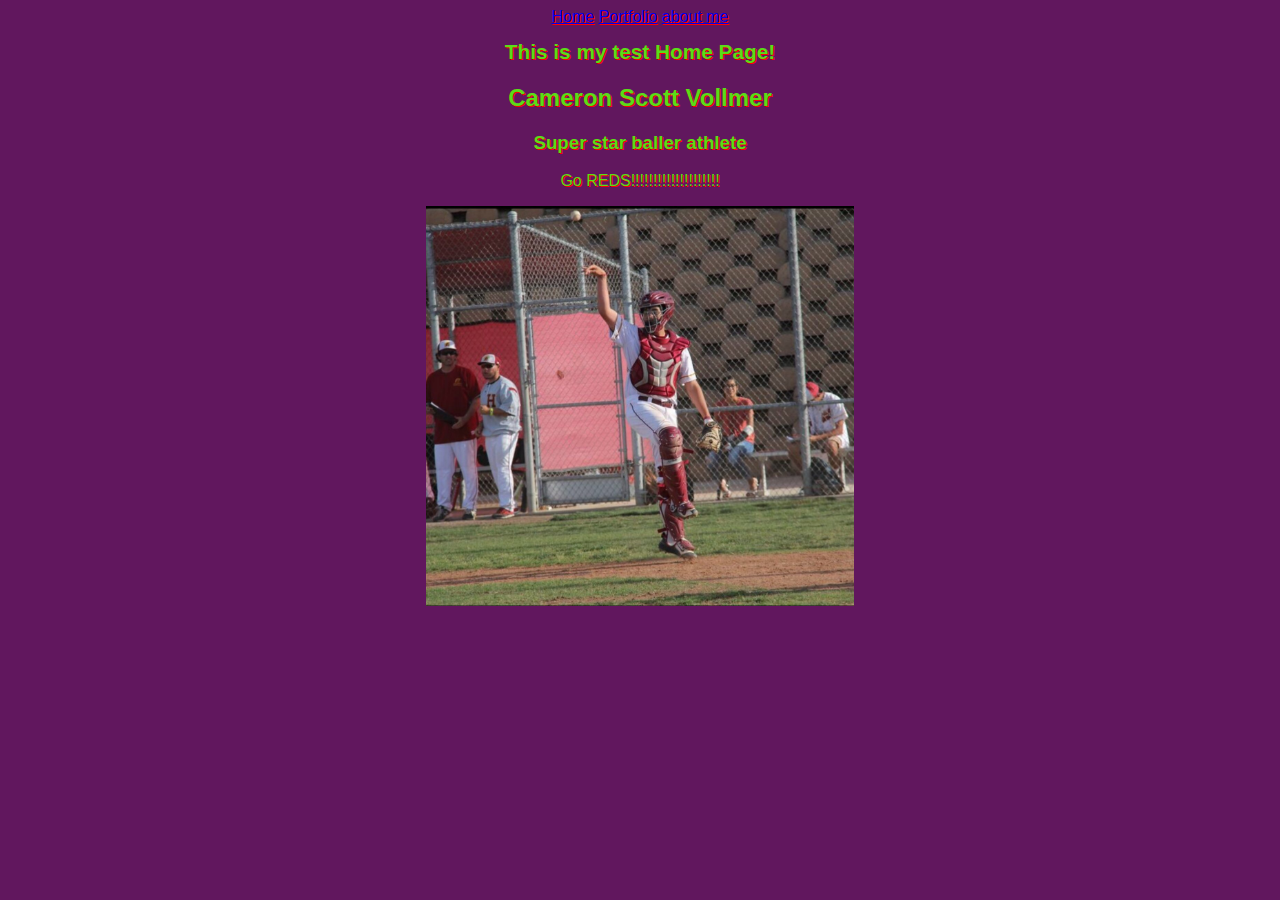
<file: index.html>
<!doctype html>
<html lang="en">
  <head>
    <meta charset="utf-8">
    <title>Lil UZI Stay being trash</title>
    <link href="css.css" rel="stylesheet" type="text/css">
  </head>
  <body>
    <a href="index.html">Home</a>
    <a href="portfolio.html">Portfolio</a>
    <a href="aboutme.html">about me</a>
    <center><h1>This is my test Home Page!</h1><center>
    <h2>Cameron Scott Vollmer</h2>
    <h3>Super star baller athlete</h3>
    <p>Go REDS!!!!!!!!!!!!!!!!!!!!</p>
    <img src="images/baller cam.JPG" height="400">
  </body>
</html>
</file>
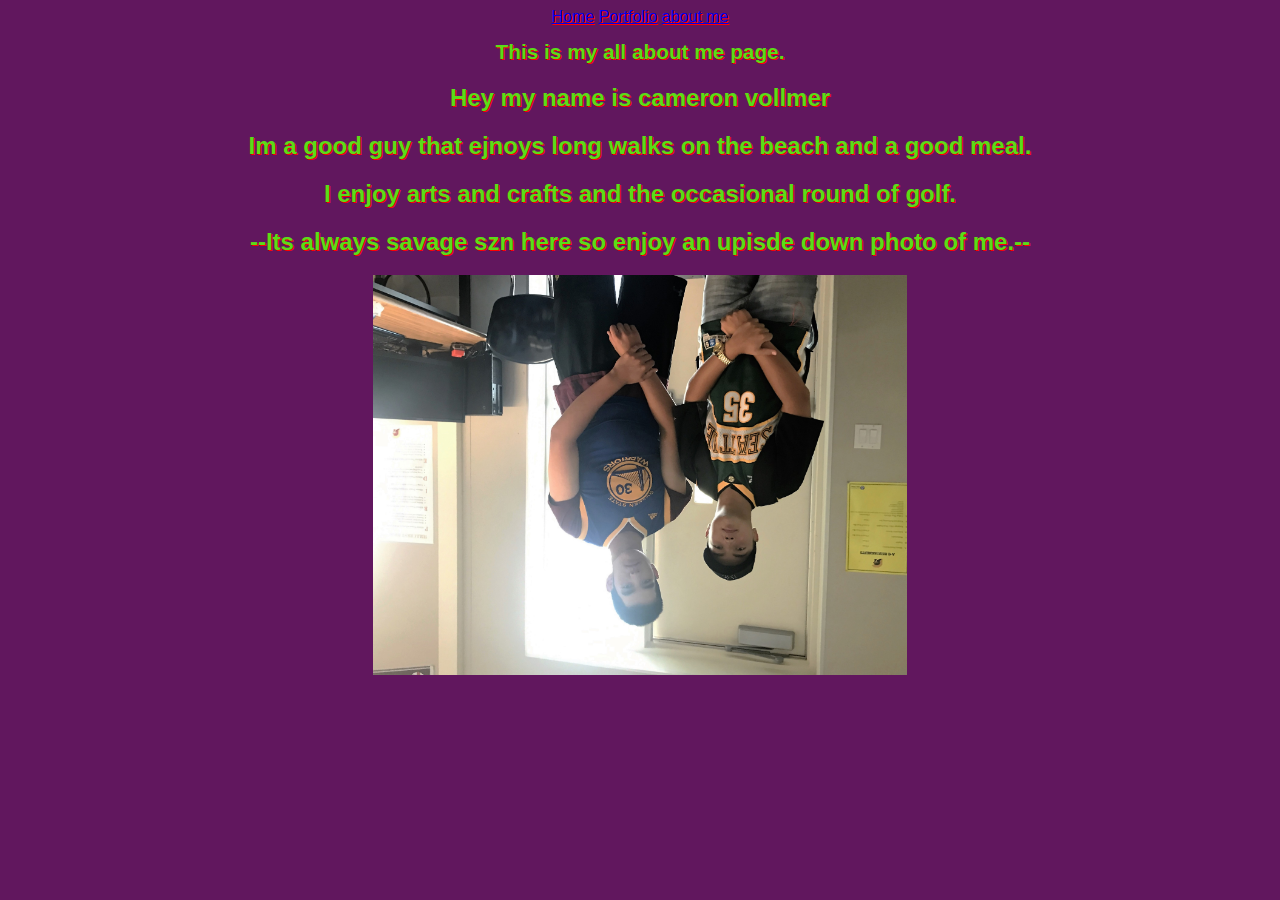
<file: aboutme.html>
<!doctype html>
<html lang="en">
  <head>
    <meta charset="utf-8">
    <title>Lil UZI Stay being trash</title>
    <link href="css.css" rel="stylesheet" type="text/css">
  </head>
  <body>
    <a href="index.html">Home</a>
    <a href="portfolio.html">Portfolio</a>
    <a href="aboutme.html">about me</a>
    <center>
      <h1>This is my all about me page.</h1>
    <h2>Hey my name is cameron vollmer</h2>
    <h2>Im a good guy that ejnoys long walks on the beach and a good meal.</h2>
    <h2>I enjoy arts and crafts and the occasional round of golf.</h2>
    <h2>--Its always savage szn here so enjoy an upisde down photo of me.--</h2>
    <img src="images/vol.jpg" height="400"> 
    </center>
  </body>
</html>
</file>
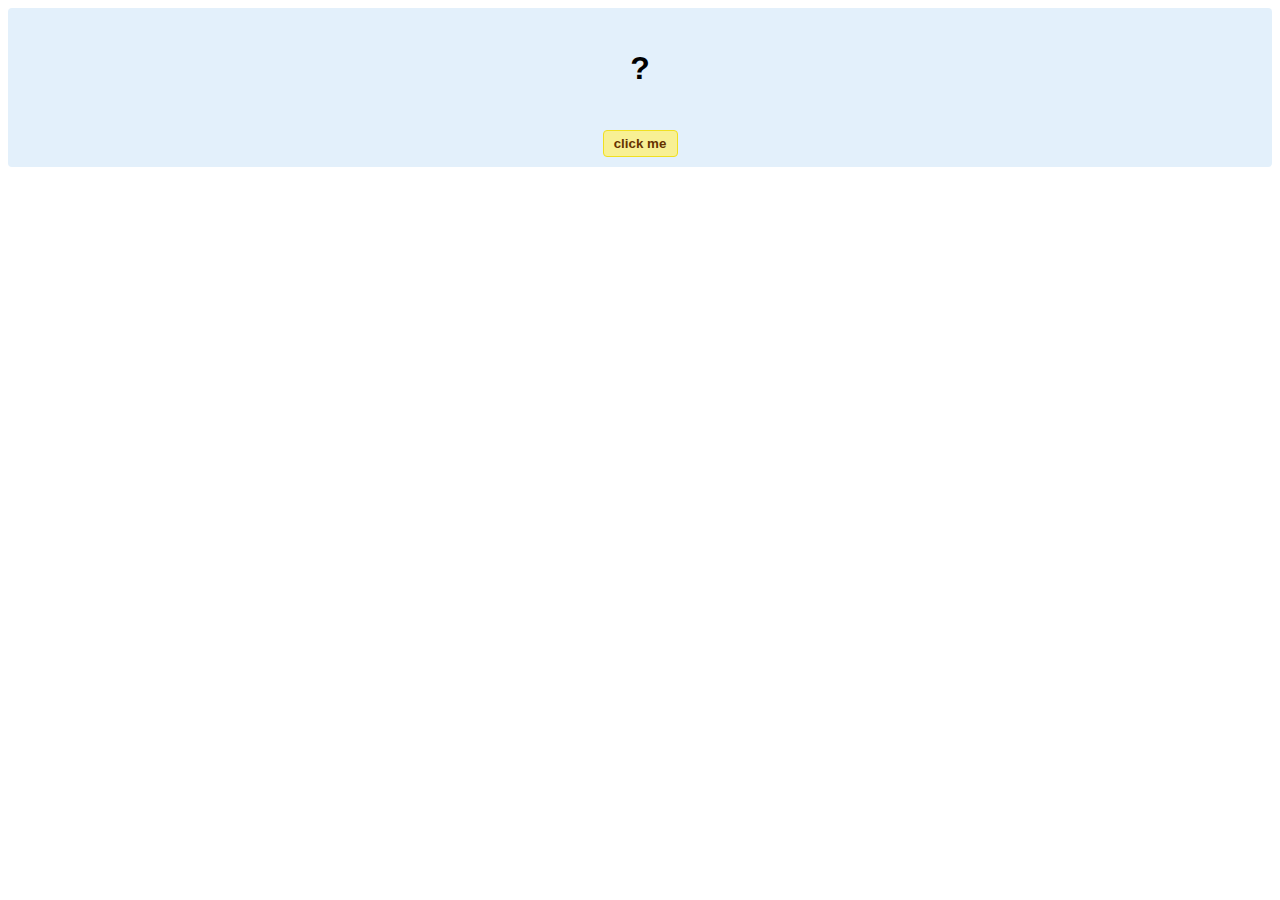
<file: hello-world.html>
<!DOCTYPE html>
<!-- HTML5 Hello world by kirupa - http://www.kirupa.com/html5/getting_your_feet_wet_html5_pg1.htm -->
<html lang="en-us">

<head>
<meta charset="utf-8">
<title>Hello...</title>
<style type="text/css">
#mainContent {
	font-family: Arial, Helvetica, sans-serif;
	font-size: xx-large;
	font-weight: bold;
	background-color: #E3F0FB;
	border-radius: 4px;
	padding: 10px;
	text-align: center;
}
.buttonStyle {
	border-radius: 4px;
	border: thin solid #F0E020;
	padding: 5px;
	background-color: #F8F094;
	font-family: "Segoe UI", Tahoma, Geneva, Verdana, sans-serif;
	font-weight: bold;
	color: #663300;
	width: 75px;
}

.buttonStyle:hover {
	border: thin solid #FFCC00;
	background-color: #FCF9D6;
	color: #996633;
	cursor: pointer;
}
.buttonStyle:active {
	border: thin solid #99CC00;
	background-color: #F5FFD2;
	color: #669900;
	cursor: pointer;
}

</style>
</head>

<body>
<div id="mainContent">
<p id="helloText">?</p>
<button id="clickButton" class="buttonStyle">click me</button>
</div>
<script> 
var myButton = document.getElementById("clickButton");
var myText = document.getElementById("helloText");

myButton.addEventListener('click', doSomething, false)

function doSomething() {
	myText.textContent = "hello, world!";
}
</script>

</body>
</html>
</file>
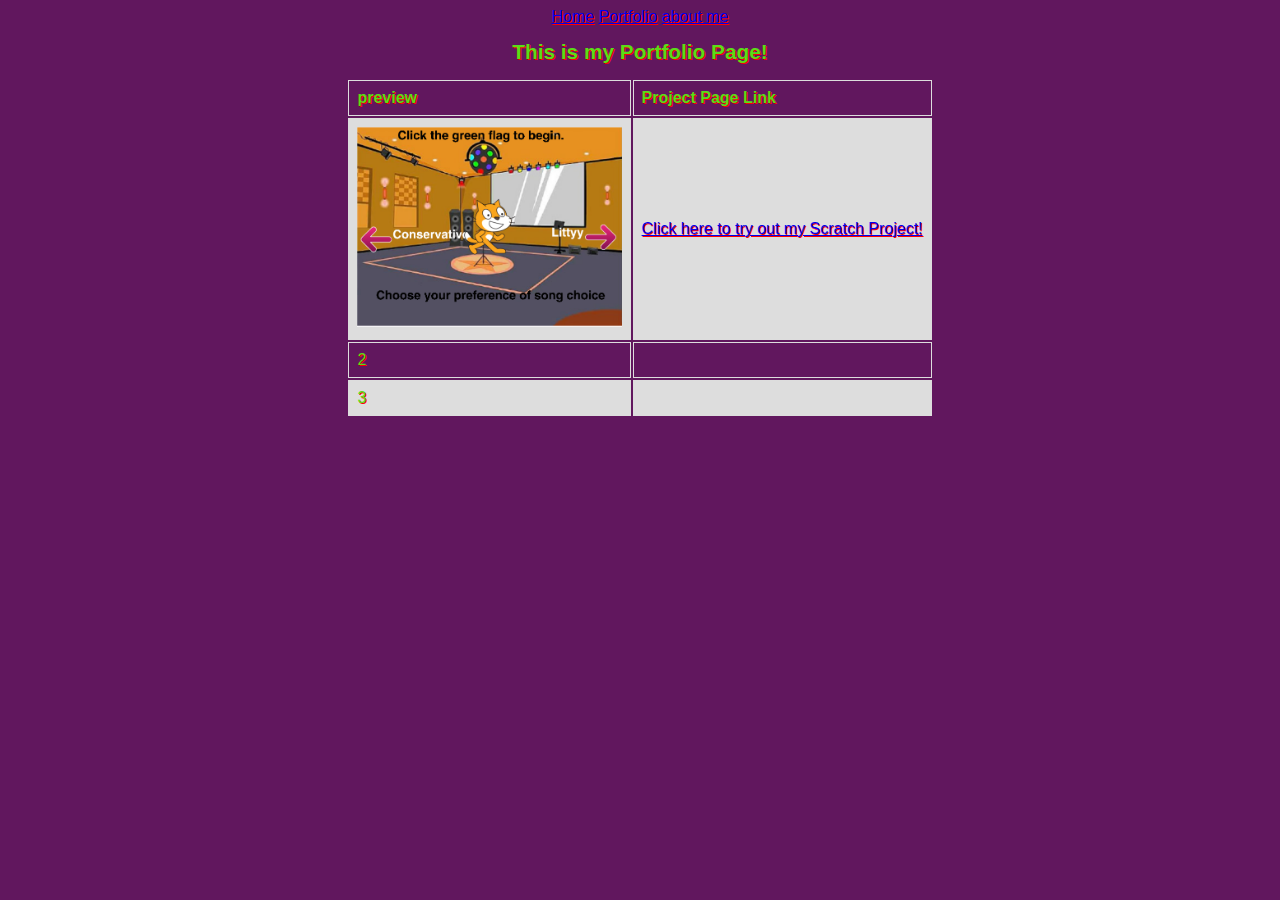
<file: portfolio.html>
<!doctype html>
	<html lang="en">
	  <head>
	    <meta charset="utf-8">
	    <title>Portfolio</title>
	    <link href="css.css" rel="stylesheet" type="text/css">
	  </head>
	  <body>
    <a href="index.html">Home</a>
    <a href="portfolio.html">Portfolio</a>
    <a href="aboutme.html">about me</a>
    <h1>This is my Portfolio Page!</h1>
    <a target="_blank" href="https://scratch.mit.edu">
    </a>
</body>
</html>
<!doctype html>

<html lang="en">
  
<head>
    
<meta charset="utf-8">
    
<title>Songs for da win</title>
  
</head>
  
<body>
  
<center><table>  
<tr><th>preview</th><th>Project Page Link</th></tr>
  
<tr><td><img src="images/culture songs.PNG" height="200"></td><td><a target="_blank" href=https://scratch.mit.edu/projects/177076991/>Click here to try out my Scratch Project!</a></a></td></tr></
  
<tr><td>2</td><td></td></tr>
  
<tr><td>3</td><td></td></tr>
  
</table></center>
  
</body>
  
</html>
</file>
<file: css.css>
body{
	
font-family: "Helvetica", "Arial", fantasy;
	
color: #5add18;
	background-color: #61175E;
	
text-shadow: 1px 1px #ff0000;
	text-align: center;

}



h1 {
	
font-size: 1.3em;
	
text-align: center;
	
text-shadow: 1px 1px #ff0000;

}


td, th {
    
border: 1px solid #dddddd;
    
text-align: left;
    
padding: 8px;

}



tr:nth-child(even) {
    
background-color: #dddddd;

}
</file>
